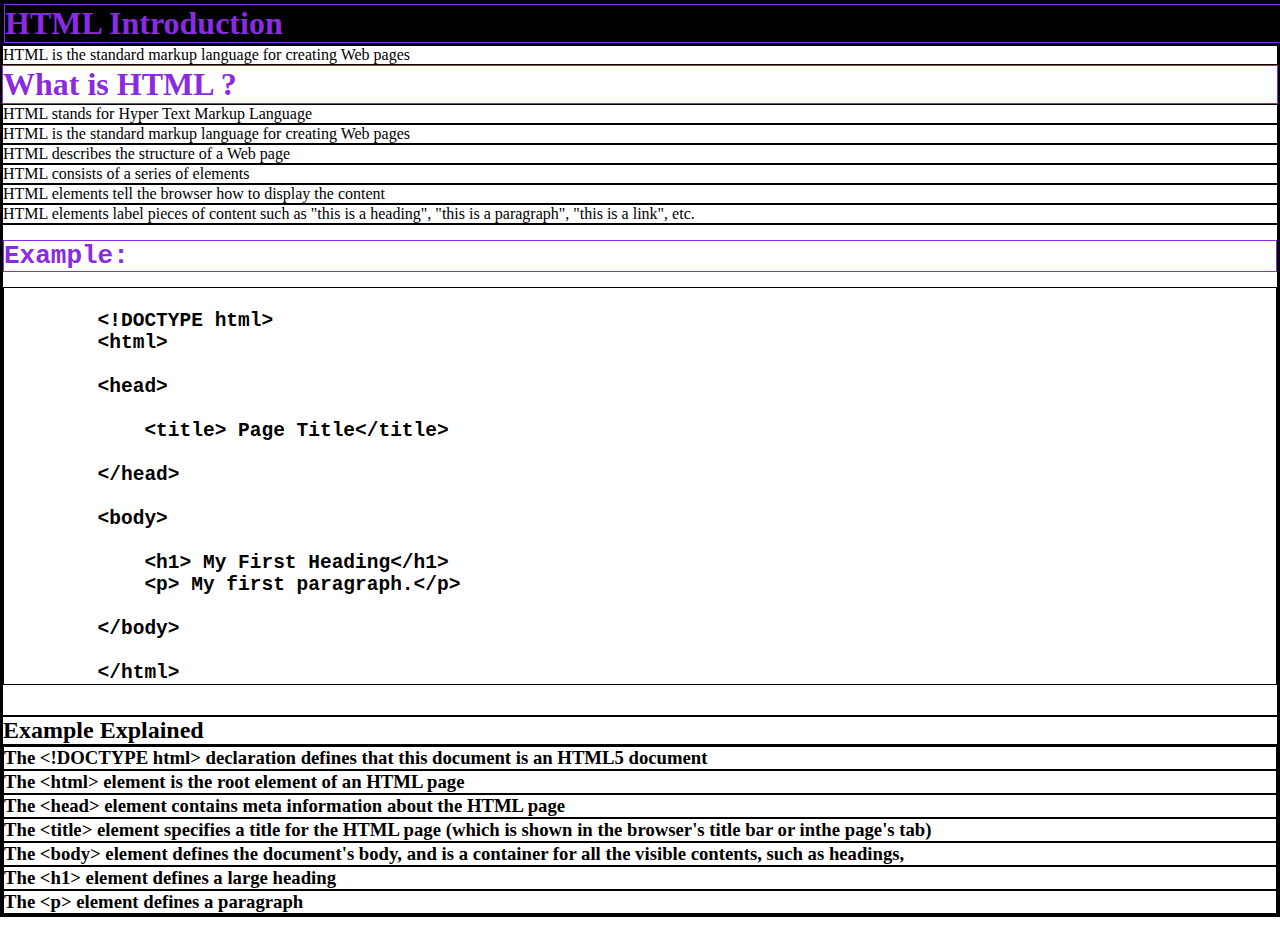
<file: HTML/index.html>
<!DOCTYPE html>
<html lang="en">

<head>
    <meta charset="UTF-8">
    <meta http-equiv="X-UA-Compatible" content="IE=edge">
    <meta name="viewport" content="width=device-width, initial-scale=1.0">
    <title>Document</title>
    <link rel="stylesheet" href="https://cdnjs.cloudflare.com/ajax/libs/font-awesome/6.3.0/css/all.min.css"
        integrity="sha512-SzlrxWUlpfuzQ+pcUCosxcglQRNAq/DZjVsC0lE40xsADsfeQoEypE+enwcOiGjk/bSuGGKHEyjSoQ1zVisanQ=="
        crossorigin="anonymous" referrerpolicy="no-referrer" />
    <link rel="stylesheet" href="style.css">
</head>

<body>
    <div class="Background">
        <div class="Container">

            <h1> HTML Introduction</h1>
        </div>

    </div>

    <p>HTML is the standard markup language for creating Web pages</p>


    <h1>What is HTML ?</h1>

    <li>HTML stands for Hyper Text Markup Language</li>
    <li>HTML is the standard markup language for creating Web pages</li>
    <li>HTML describes the structure of a Web page</li>
    <li>HTML consists of a series of elements</li>
    <li>HTML elements tell the browser how to display the content</li>
    <li>HTML elements label pieces of content such as "this is a heading", "this is a paragraph", "this is a link", etc.
    </li>


    <pre>
        <h1>Example:</h1> <!-- example  --><h2>
        &lt;!DOCTYPE html&gt;
        &lt;html&gt;

        &lt;head&gt;

            &lt;title&gt; Page Title&lt;/title&gt;

        &lt;/head&gt;

        &lt;body&gt;

            &lt;h1&gt; My First Heading&lt;/h1&gt;
            &lt;p&gt; My first paragraph.&lt;/p&gt;

        &lt;/body&gt;

        &lt;/html&gt;</h2>
    </pre>
    <h2>Example Explained</h2>
    <!-- Example explained -->
    <h3>
        <li>The &lt;!DOCTYPE html&gt; declaration defines that this document is an HTML5 document </li>
        <li>The &lt;html&gt; element is the root element of an HTML page</li>
        <li>The &lt;head&gt; element contains meta information about the HTML page</li>
        <li> The &lt;title&gt; element specifies a title for the HTML page (which is shown in the browser's title bar or
            inthe page's tab)</li>
        <li>The &lt;body&gt; element defines the document's body, and is a container for all the visible contents, such
            as
            headings,</li>
        <li>The &lt;h1&gt; element defines a large heading</li>
        <li>The &lt;p&gt; element defines a paragraph</li>
    </h3>




</body>

</html>
</file>
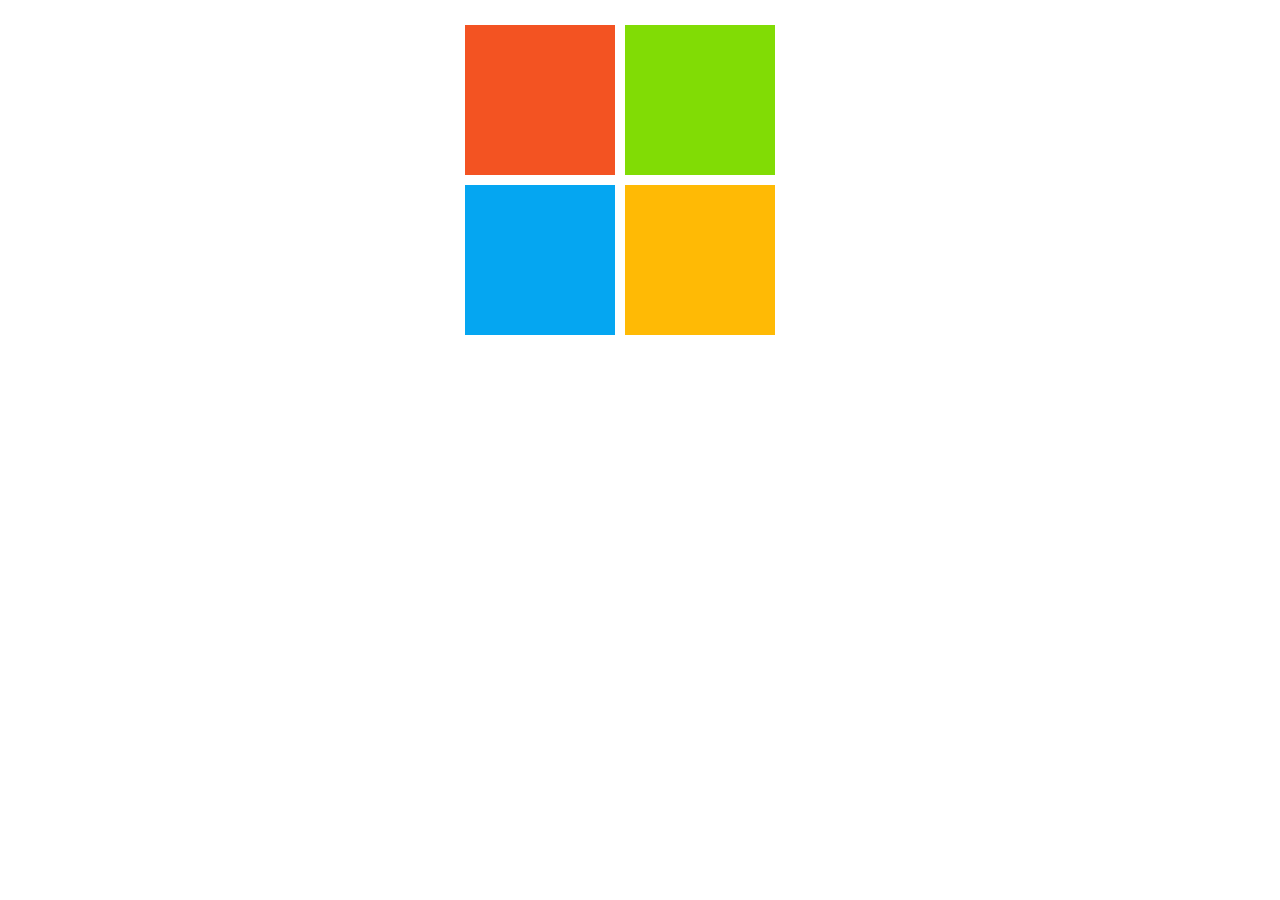
<file: @dryazilim/Microsoft/index.html>
<!DOCTYPE html>
<html lang="en">
<head>
    <meta charset="UTF-8">
    <meta name="viewport" content="width=device-width, initial-scale=1.0">
    <title>Document</title>
    <link rel="stylesheet" href="style.css">
</head>
<body>
    <div class="microsoft">
        <div class="square red"></div>
        <div class="square green"></div>
        <div class="square blue"></div>
        <div class="square yellow"></div>
    </div>
</body>
</html>
</file>
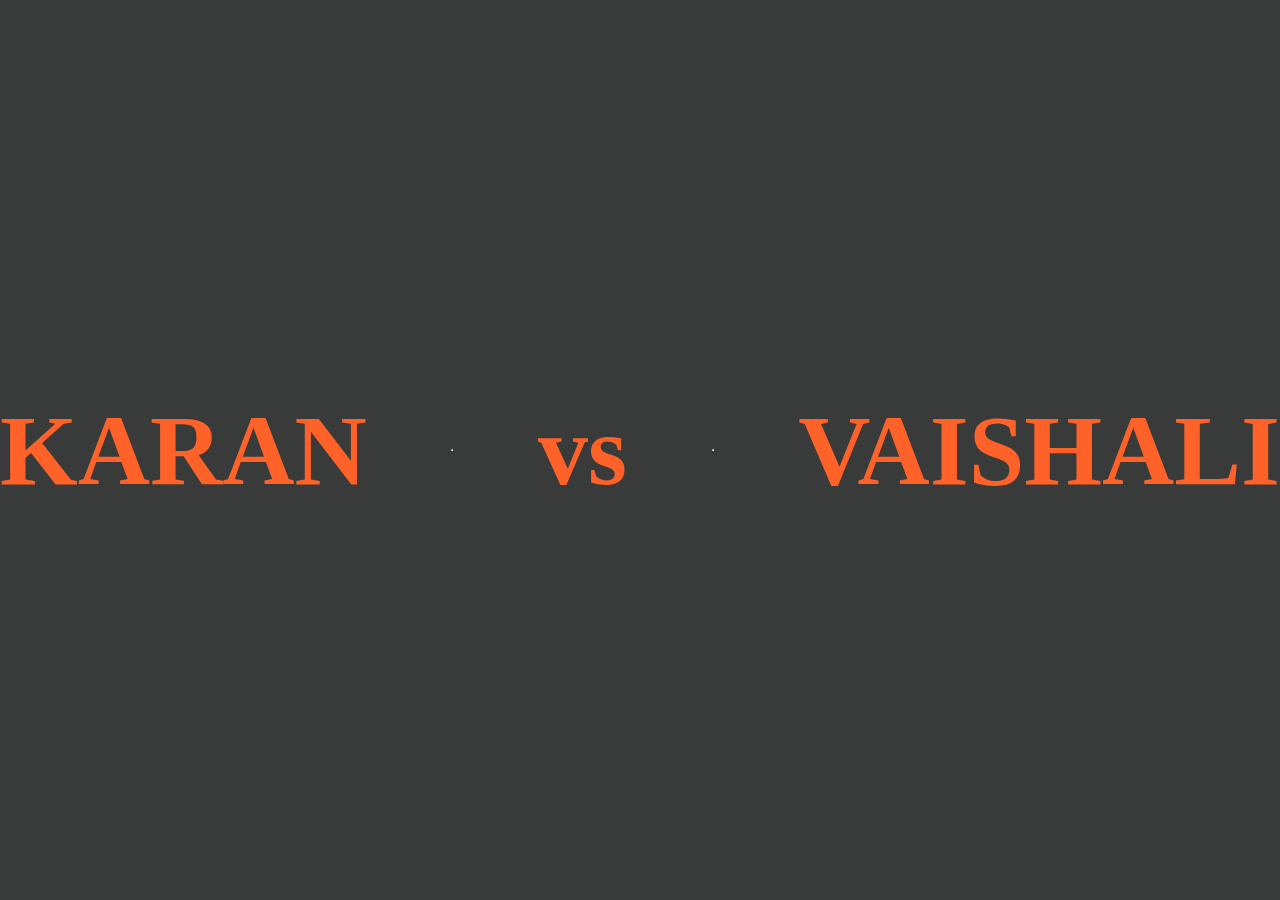
<file: @dryazilim/Neon text hover/index.html>
<!DOCTYPE html>
<html lang="en">
<head>
    <meta charset="UTF-8">
    <meta name="viewport" content="width=device-width, initial-scale=1.0">
    <title>Text Hover</title>
    <link rel="stylesheet" href="style.css">
</head>
<body>
    <h1>KARAN </h1>
    <hr>
    <h1>vs</h1>
    <hr>
    <h2>  VAISHALI</h2>
</body>
</html>
</file>
<file: HTML/style.css>
* {
    margin: 0;
    padding: 0;
    box-sizing: border-box;
    border: 1px solid;
}

.Background {
    background-color: black;
}

.Container {
    width: 1450px;
    margin: 0 auto;
}

i{
    font-size: 20px;
    
}
h1 {
    color: blueviolet;
    align-items: center;
}
</file>
<file: @dryazilim/Microsoft/style.css>
.microsoft {
    width: 350px;
    margin: 25px auto;
}
.square.red {
    background-color: #f35322;
}
.square.green {
    background-color: #81dc05;
}
.square.blue {
    background-color: #05a6f1;
}
.square.yellow {
    background-color: #ffba05;
}
.square {
    width: 150px;
    height: 150px;
    margin: 0 10px 10px 0;
    float: left;
}
</file>
<file: @dryazilim/Neon text hover/style.css>
body {
    display: flex;
    align-items: center;
    justify-content: center;
    height: 100vh;
    margin: 0;
    padding: 0;
    background: #080909cc;
}

h1 {
    color: rgb(255, 98, 41);
    font-size: 100px;
}

h1:hover {
    text-shadow: 0 0 5px #fff,
        0 0 10px #fff, 0 0 15px #ff852e,
        0 0 20px #ff852e,
        0 0 30px #ff852e;
}
h2 {
    color: rgb(255, 98, 41);
    font-size: 100px;
}


h2:hover {
    text-shadow: 0 0 5px #fff,
        0 0 10px #fff, 0 0 15px #ff852e,
        0 0 20px #ff852e,
        0 0 30px #ff852e;
}
</file>
